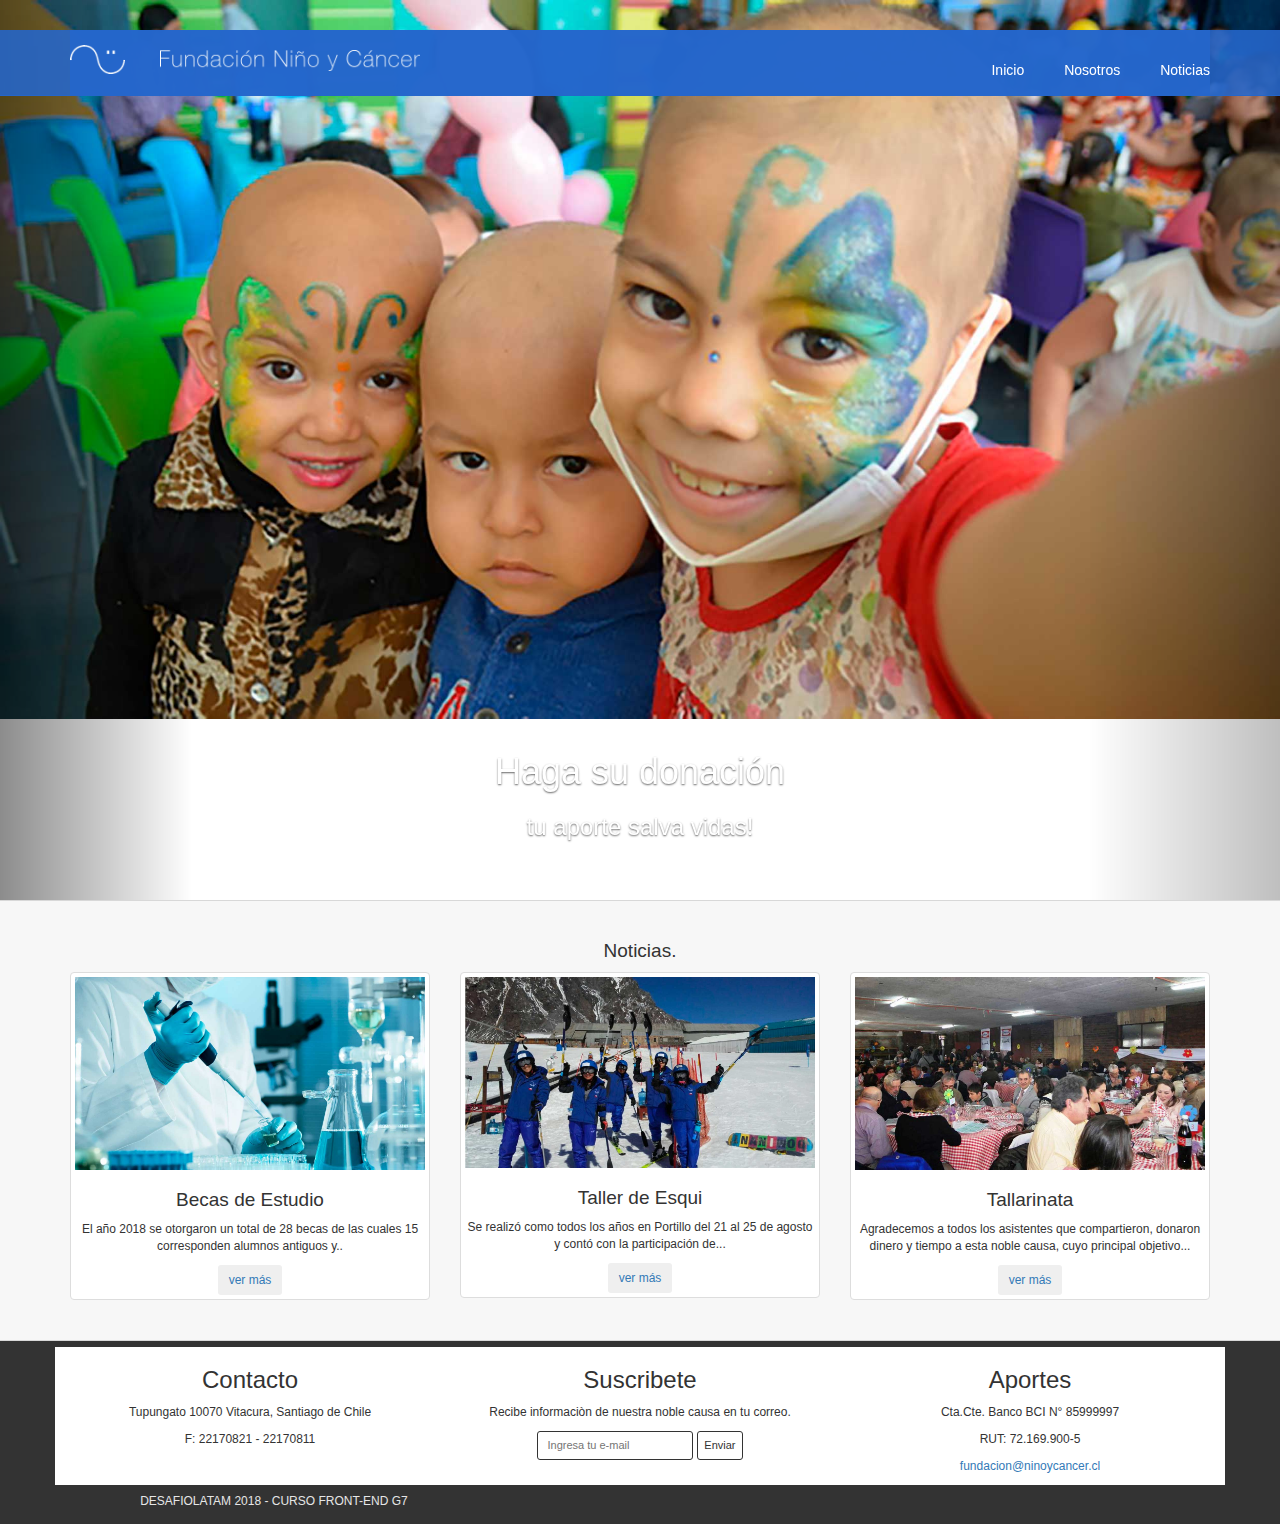
<file: index.html>
<!DOCTYPE html>
<html>
	<head>
		<meta charset="utf-8">
		<link rel="shortcut icon" href="icono.ico">
		<title>Fundacion Niño y Cancer</title>
		<meta name="viewport" content="width=device-width, initial-scale=1">
		<link rel="stylesheet" href="css/bootstrap.css">
		<link rel="stylesheet" href="css/style.css">	
	</head>
	<body>
		<nav class="navbar navbar-default navbar-fixed-top menuSup">
		<div class="container">
		  <div class="navbar-header">
			<button type="button" class="navbar-toggle collapsed" data-toggle="collapse" data-target="#bs-example-navbar-collapse-1" aria-expanded="false">
			  <span class="sr-only">Toggle navigation</span>
			  <span class="icon-bar"></span>
			  <span class="icon-bar"></span>
			  <span class="icon-bar"></span>
			</button>
			<a class="navbar-brand" href="index.html">
			  <img src="images/logo_white.png" class="logoSup" alt="logo">
			</a>
			<img src="images/fnyc-white.png" class="bajadaLogo" alt="logo">
		  </div>
		  <div class="collapse navbar-collapse" id="bs-example-navbar-collapse-1">     
			<ul class="nav navbar-nav navbar-right ">
			  <li><a href="#">Inicio</a></li>
			  <li><a href="nosotros.html">Nosotros</a></li>
			  <li><a href="noticias.html">Noticias</a></li>
			</ul>
		  </div>
		</div>
		</nav>
		<div id="myCarousel" class="carousel slide" data-ride="carousel">
		
			<!-- Wrapper for slides -->
			<div class="carousel-inner">
				<div class="item active">
				  <img src="images/slider/slider01.jpg" alt="niños con cancer">
				  <div class="carousel-caption d-none d-md-block">
					<h1>Haga su donación </h1>
					<h3>tu aporte salva vidas!</h3>
					</div>
				</div>
				<div class="item">
				 	<img src="images/slider/slider02.jpg" alt="niños haciendo quimioterapia">
					<div class="carousel-caption d-none d-md-block">
					<h1>Renovación de Unidades de Oncología Infantil</h1>
					<h3>mejoramos continuamente</h3>
					</div>
				</div>
				<div class="item">
				  <img src="images/slider/slider03.jpg" alt="profesionales atentos">
			  		<div class="carousel-caption d-none d-md-block">
					<h1>Actividades realizadas en otros años</h1>
					<h3>Que hacemos con su aporte!</h3>
					</div>
				</div>
			<!-- Left and right controls -->
				<a class="left carousel-control" href="#myCarousel" data-slide="prev"></a>
				<a class="right carousel-control" href="#myCarousel" data-slide="next"></a>
			</div>
				<!-- Indicators -->
			<ol class="carousel-indicators">
				<li data-target="#myCarousel" data-slide-to="0" class="active"></li>
				<li data-target="#myCarousel" data-slide-to="1"></li>
				<li data-target="#myCarousel" data-slide-to="2"></li>
			</ol>
		</div>
		<div class="bac-gris container-fluid ">
		<div class="container">
			<h2>Noticias.</h2>
			<div class="row">
			   <div class="col-md-4">
			      <div class="thumbnail">
			        <img class="redonda-arriba" alt="Thumbnail"  src="images/noticias/estudio.jpg">
			        <div class="caja-texto">
			          <h2>Becas de Estudio</h2>
			          <p class="card-text">El año 2018 se otorgaron un total de 28 becas de las cuales 15 corresponden alumnos antiguos y..</p>
			          <a href="noticias.html"><button type="button" class="btn btn-sm btn-outline-secondary">ver más</button></a>
			        </div>
			      </div>
			    </div>
			    <div class="col-md-4">
			      <div class="thumbnail">
			        <img class="redonda-arriba" alt="Thumbnail"  src="images/noticias/esqui.jpg">
			        <div class="caja-texto">
			          <h2>Taller de Esqui</h2>
			          <p class="card-text">Se realizó como todos los años en Portillo del 21 al 25 de agosto y contó con la participación de...</p>
			          <a href="noticias.html"><button type="button" class="btn btn-sm btn-outline-secondary">ver más</button></a>
			        </div>
			      </div>
			    </div>
			    <div class="col-md-4">
			      <div class="thumbnail">
			        <img class="redonda-arriba" alt="Thumbnail"  src="images/noticias/tallarinata.jpg">
			        <div class="caja-texto">
			          <h2>Tallarinata</h2>
			          <p class="card-text">Agradecemos a todos los asistentes que compartieron, donaron dinero y tiempo a esta noble causa, cuyo principal objetivo... </p>
			          <a href="noticias.html"><button type="button" class="btn btn-sm btn-outline-secondary">ver más</button></a>
			        </div>
			      </div>
			    </div>
			</div>
          </div>
		</div>
		<footer>
			<div class="container color-fondo">
				<div class="row">
				  <section class="col-md-4 col-sm-10">
					<h3>Contacto</h3>
					<p>Tupungato 10070 Vitacura, Santiago de Chile</p>
					<p>F: 22170821 - 22170811</p>
				</section>
				<section class="col-md-4 col-sm-10">
					<h3>Suscribete</h3>
					<p>Recibe informaciòn de nuestra noble causa en tu correo.</p>
					<form action="">
						<input type="text" placeholder=" Ingresa tu e-mail">
						<button type="submit">Enviar</button>
					</form>
				</section>
				<section class="col-md-4 col-sm-10">
					<h3>Aportes</h3>
					<p>Cta.Cte. Banco BCI N° 85999997</p>
					<p>RUT: 72.169.900-5</p>

					<p><a href="mailTo:fundacion@ninoycancer.cl">fundacion@ninoycancer.cl</a></p>
				</section>
				</div>
			</div>
			<div style="clear:  both;"></div>		
			<aside>
				<h4>DESAFIOLATAM 2018 - CURSO FRONT-END G7</h4>
			</aside>
		</footer>
		<link rel="stylesheet" href="https://use.fontawesome.com/releases/v5.0.12/css/all.css" integrity="sha384-G0fIWCsCzJIMAVNQPfjH08cyYaUtMwjJwqiRKxxE/rx96Uroj1BtIQ6MLJuheaO9" crossorigin="anonymous">
		<script src="js/jquery-3.3.1.js"></script>
		<script src="js/jquery-migrate-1.4.1.js"></script>
		<script src="js/bootstrap.js"></script>
	</body>
</html>
</file>
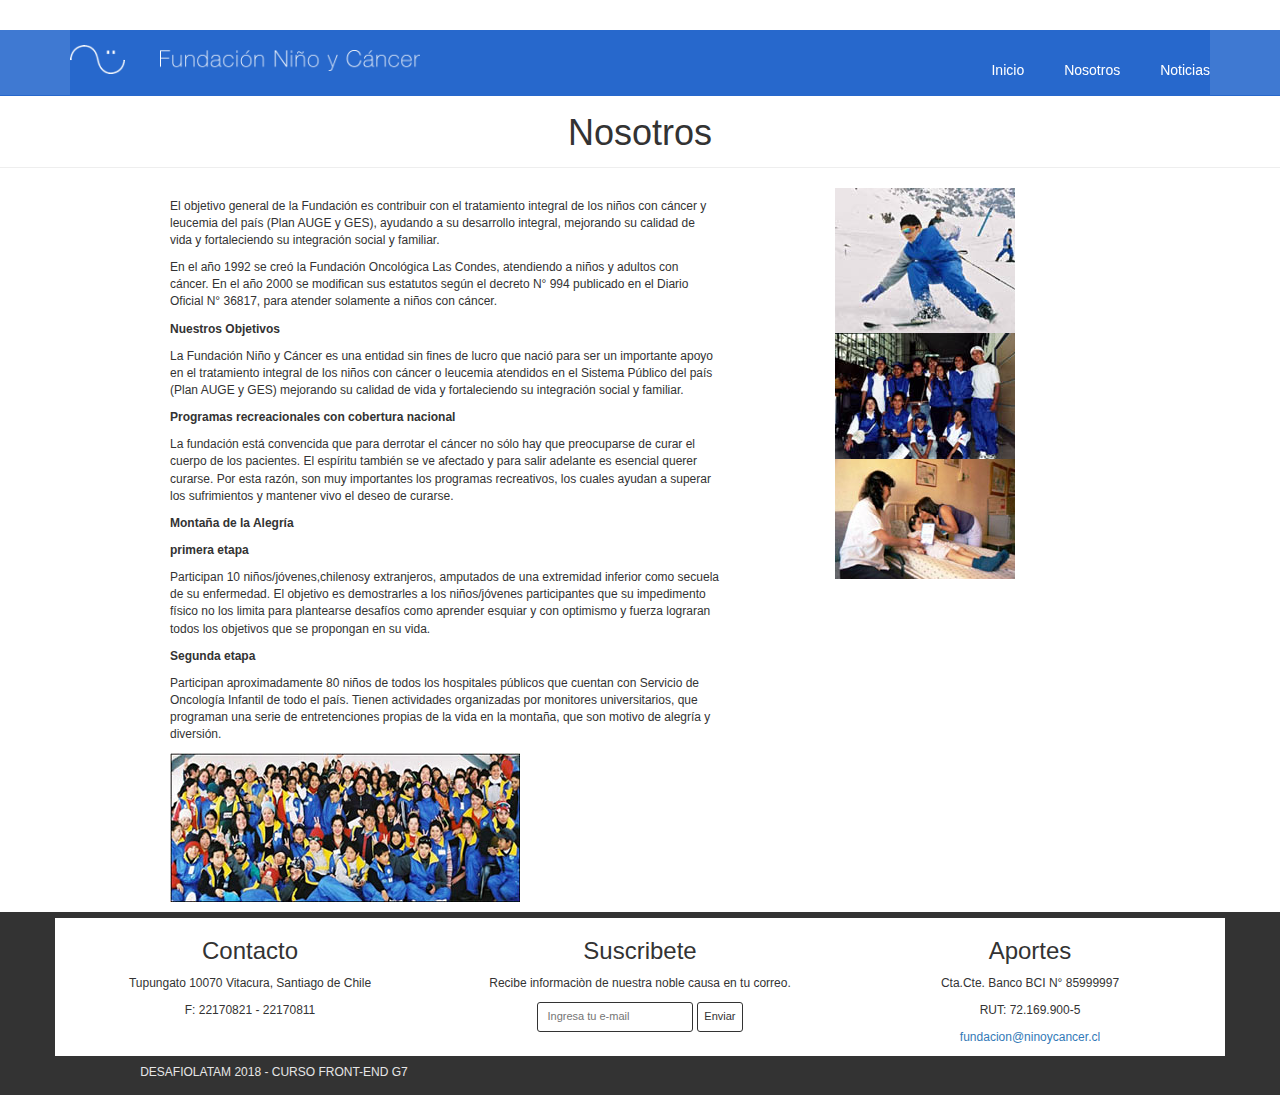
<file: nosotros.html>
<!DOCTYPE html>
<html>
	<head>
		<meta charset="utf-8">
		<link rel="shortcut icon" href="icono.ico">
		<title>Fundacion Niño y Cancer</title>
		<meta name="viewport" content="width=device-width, initial-scale=1">
		<link rel="stylesheet" href="css/bootstrap.css">
		<link rel="stylesheet" href="css/style.css">	
	</head>
	<body>
		<nav class="navbar navbar-default navbar-fixed-top menuSup">
		<div class="container">
		  <div class="navbar-header">
			<button type="button" class="navbar-toggle collapsed" data-toggle="collapse" data-target="#bs-example-navbar-collapse-1" aria-expanded="false">
			  <span class="sr-only">Toggle navigation</span>
			  <span class="icon-bar"></span>
			  <span class="icon-bar"></span>
			  <span class="icon-bar"></span>
			</button>
			<a class="navbar-brand" href="index.html">
			  <img src="images/logo_white.png" class="logoSup" alt="logo">
			</a>
			<img src="images/fnyc-white.png" class="bajadaLogo" alt="logo">
		  </div>
		  <div class="collapse navbar-collapse" id="bs-example-navbar-collapse-1">     
			<ul class="nav navbar-nav navbar-right ">
			  <li><a href="index.html">Inicio</a></li>
			  <li><a href="#">Nosotros</a></li>
			  <li><a href="noticias.html">Noticias</a></li>
			</ul>
		  </div>
		</div>
		</nav>
		<div class="blog-header">
	      <div class="container">
	        <h1 class="blog-title">Nosotros</h1>
	      </div>
	    </div>
	    <div class="container">
		    <div class="row">
			    <section class="col-sm-8 blog-main">
			    	<p>El objetivo general de la Fundación es contribuir con el tratamiento integral de los niños con cáncer y leucemia del país (Plan AUGE y GES), ayudando a su desarrollo integral, mejorando su calidad de vida y fortaleciendo su integración social y familiar.</p>
			    	<p>En el año 1992 se creó la Fundación Oncológica Las Condes, atendiendo a niños y adultos con cáncer. En el año 2000 se modifican sus estatutos según el decreto N° 994 publicado en el Diario Oficial N° 36817, para atender solamente a niños con cáncer.</p>
			    	<p><strong>Nuestros Objetivos</strong></p>
			    	<p>	La Fundación Niño y Cáncer es una entidad sin fines de lucro que nació para ser un importante apoyo en el tratamiento integral de los niños con cáncer o leucemia atendidos en el Sistema Público del país (Plan AUGE y GES) mejorando su calidad de vida y fortaleciendo su integración social y familiar.</p>
			    	<p><strong>Programas recreacionales con cobertura nacional</strong></p>
			    	<p>La fundación está convencida que para derrotar el cáncer no sólo hay que preocuparse de curar el cuerpo de los pacientes. El espíritu también se ve afectado y para salir adelante es esencial querer curarse. Por esta razón, son muy importantes los programas recreativos, los cuales ayudan a superar los sufrimientos y mantener vivo el deseo de curarse.</p>
			    	<p><strong>Montaña de la Alegría</strong></p>
			    	<p><strong>primera etapa</strong></p>
			    	<p>Participan 10 niños/jóvenes,chilenosy extranjeros, amputados de una extremidad inferior como secuela de su enfermedad. El objetivo es demostrarles a los niños/jóvenes participantes que su impedimento físico no los limita para plantearse desafíos como aprender esquiar y con optimismo y fuerza lograran todos los objetivos que se propongan en su vida.</p>
			    	<p><strong>Segunda etapa</strong></p>
			    	<p>Participan aproximadamente 80 niños de todos los hospitales públicos que cuentan con Servicio de Oncología Infantil de todo el país. Tienen actividades organizadas por monitores universitarios, que programan una serie de entretenciones propias de la vida en la montaña, que son motivo de alegría y diversión.</p>
			    	<p><img src="images/nosotros.jpg" alt="Montaña de la Alegría"></p>
			    	
			    </section>
			    <section class="col-sm-3 offset-sm-1 blog-sidebar">
				<div class="sidebar-module sidebar-module-inset">
					<div class="row">
						<div class="card"><img src="images/latderecha/cena2.jpg" alt="esqui"></div>
						<div class="card"><img src="images/latderecha/Pict0003.jpg" alt="referencial"></div>
						<div class="card"><img src="images/latderecha/Pict0004.jpg" alt=""></div>
					</div>
				</div>
			    </section>
		    </div>
	    </div>
		<footer>
			<div class="container color-fondo">
				<div class="row">
				  <section class="col-md-4 col-sm-10">
					<h3>Contacto</h3>
					<p>Tupungato 10070 Vitacura, Santiago de Chile</p>
					<p>F: 22170821 - 22170811</p>
				</section>
				<section class="col-md-4 col-sm-10">
					<h3>Suscribete</h3>
					<p>Recibe informaciòn de nuestra noble causa en tu correo.</p>
					<form action="">
						<input type="text" placeholder=" Ingresa tu e-mail">
						<button type="submit">Enviar</button>
					</form>
				</section>
				<section class="col-md-4 col-sm-10">
					<h3>Aportes</h3>
					<p>Cta.Cte. Banco BCI N° 85999997</p>
					<p>RUT: 72.169.900-5</p>

					<p><a href="mailTo:fundacion@ninoycancer.cl">fundacion@ninoycancer.cl</a></p>
				</section>
				</div>
			</div>
			<div style="clear:  both;"></div>		
			<aside>
				<h4>DESAFIOLATAM 2018 - CURSO FRONT-END G7</h4>
			</aside>
		</footer>
		<link rel="stylesheet" href="https://use.fontawesome.com/releases/v5.0.12/css/all.css" integrity="sha384-G0fIWCsCzJIMAVNQPfjH08cyYaUtMwjJwqiRKxxE/rx96Uroj1BtIQ6MLJuheaO9" crossorigin="anonymous">
		<script src="js/jquery-3.3.1.js"></script>
		<script src="js/jquery-migrate-1.4.1.js"></script>
		<script src="js/bootstrap.js"></script>
	</body>
</html>
</file>
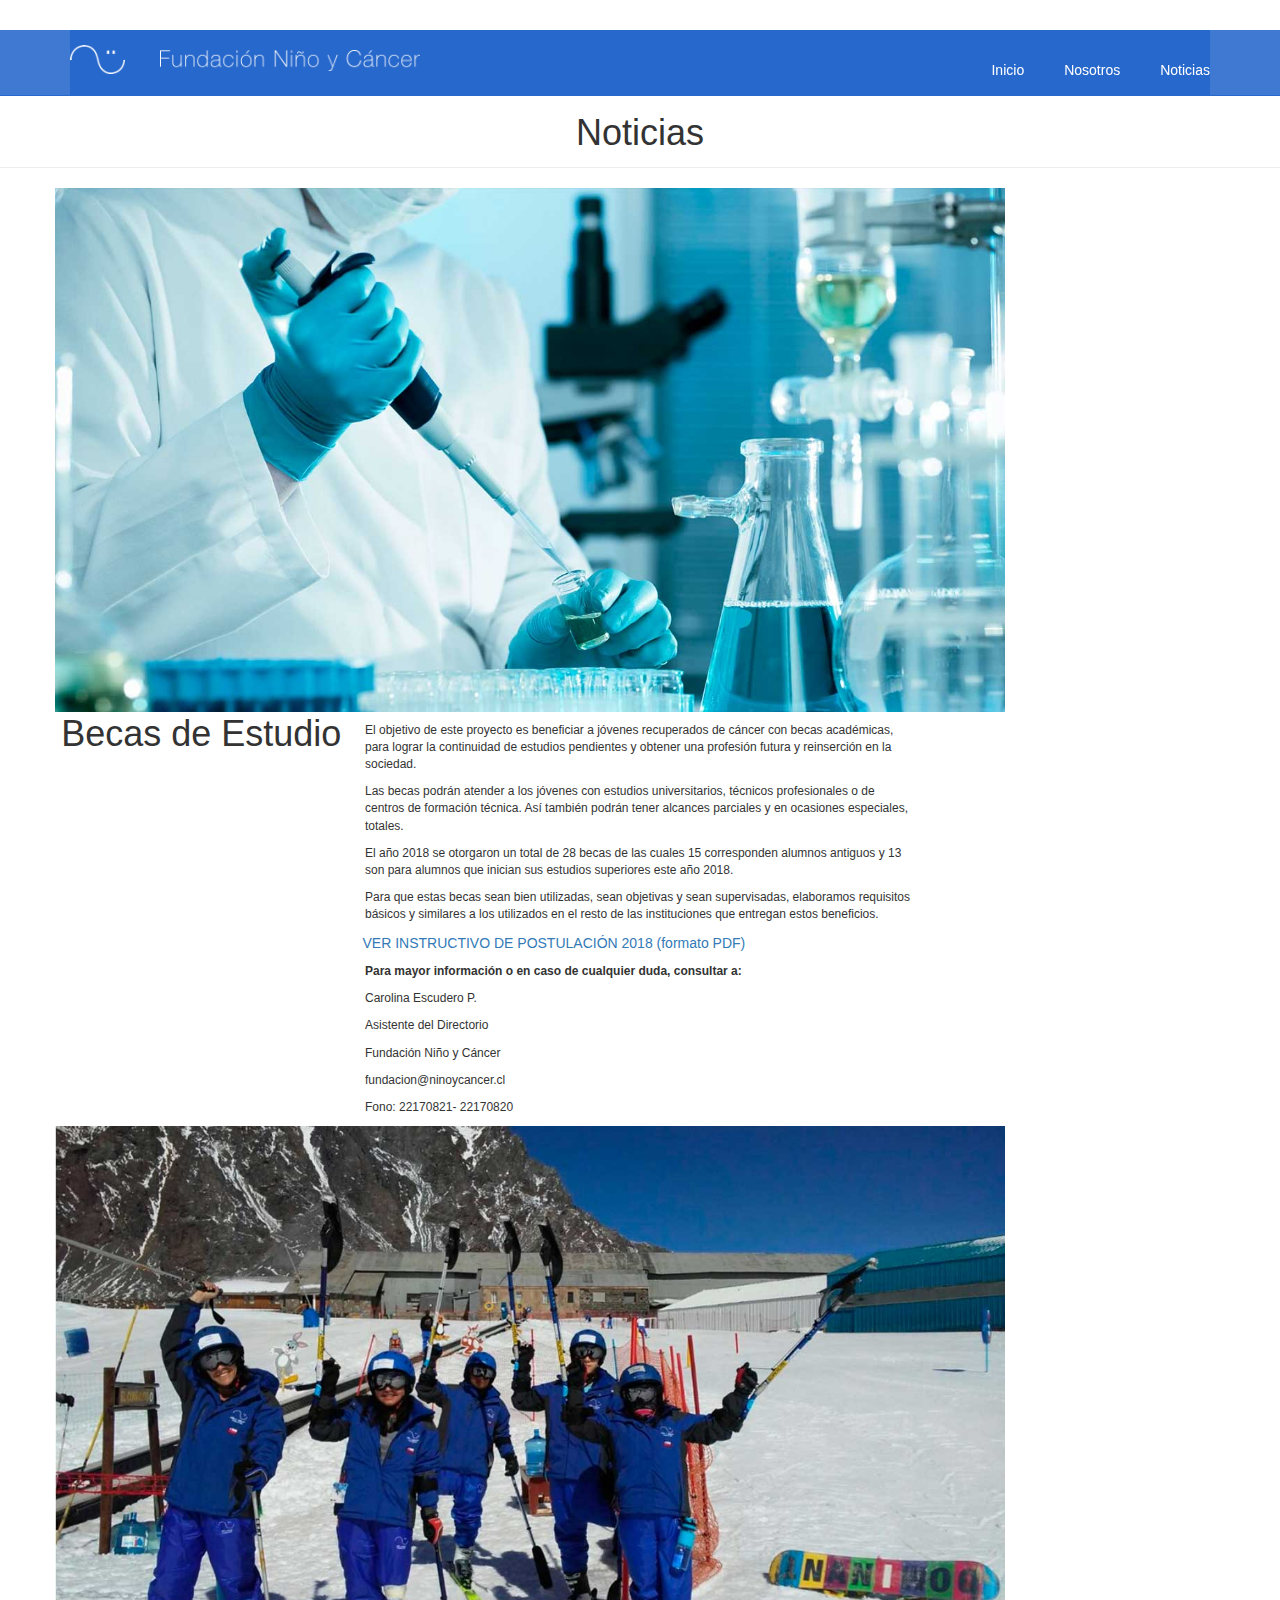
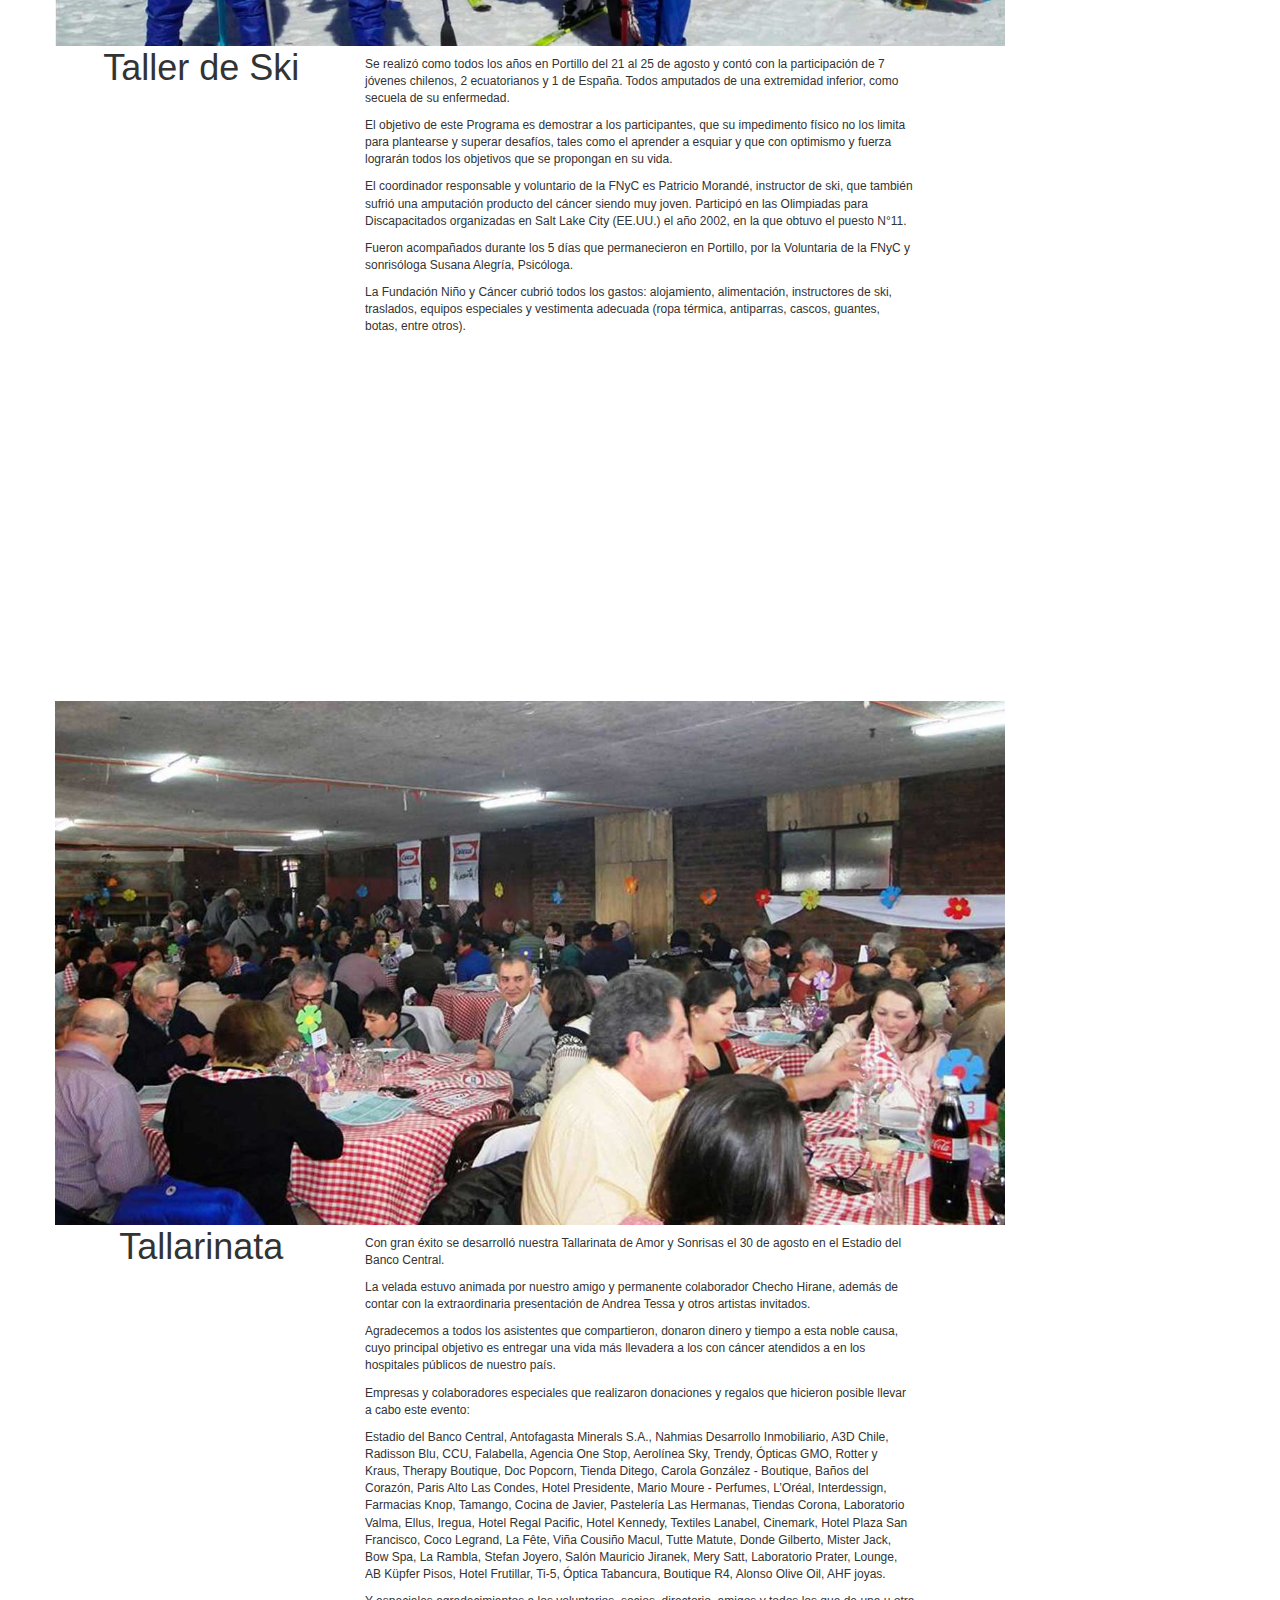
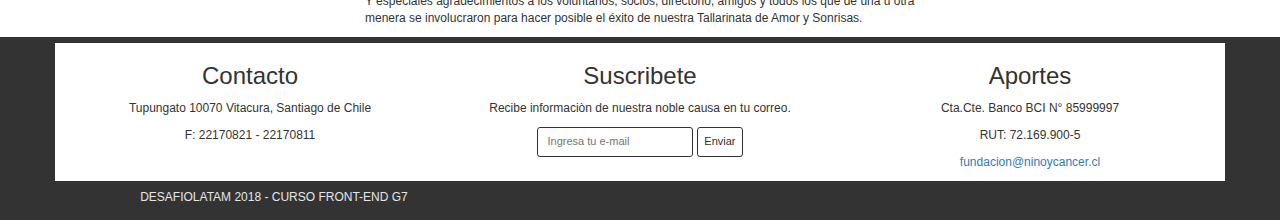
<file: noticias.html>
<!DOCTYPE html>
<html>
	<head>
		<meta charset="utf-8">
		<link rel="shortcut icon" href="icono.ico">
		<title>Fundacion Niño y Cancer</title>
		<meta name="viewport" content="width=device-width, initial-scale=1">
		<link rel="stylesheet" href="css/bootstrap.css">
		<link rel="stylesheet" href="css/style.css">	
	</head>
	<body>
		<nav class="navbar navbar-default navbar-fixed-top menuSup">
			<div class="container">
			  <div class="navbar-header">
				<button type="button" class="navbar-toggle collapsed" data-toggle="collapse" data-target="#bs-example-navbar-collapse-1" aria-expanded="false">
				  <span class="sr-only">Toggle navigation</span>
				  <span class="icon-bar"></span>
				  <span class="icon-bar"></span>
				  <span class="icon-bar"></span>
				</button>
				<a class="navbar-brand" href="index.html">
				  <img src="images/logo_white.png" class="logoSup" alt="logo">
				</a>
				<img src="images/fnyc-white.png" class="bajadaLogo" alt="logo">
			  </div>
			  <div class="collapse navbar-collapse" id="bs-example-navbar-collapse-1">     
				<ul class="nav navbar-nav navbar-right ">
				  <li><a href="index.html">Inicio</a></li>
				  <li><a href="nosotros.html">Nosotros</a></li>
				  <li><a href="#">Noticias</a></li>
				</ul>
			  </div>
			</div>
		</nav>
		<div class="blog-header">
	      <div class="container">
	        <h1 class="blog-title">Noticias</h1>
	      </div>
	    </div>
		    <div class="container">
		    <div class="row">
		    	<img src="images/noticias/estudio.jpg" class="imagen-referencia" alt="">
		    	<section class="col-sm-3 offset-sm-1 blog-sidebar">
				<div class="sidebar-module sidebar-module-inset">
					<div class="row">
					<h1>Becas de Estudio</h1>
					</div>
				</div>
			    </section>
			    <section class="col-sm-6 blog-main">
			    	<p>El objetivo de este proyecto es beneficiar a jóvenes recuperados de cáncer con becas académicas, para lograr la continuidad de estudios pendientes y obtener una profesión futura y reinserción en la sociedad.
					</p><p>Las becas podrán atender a los jóvenes con estudios universitarios, técnicos profesionales o de centros de formación técnica. Así también podrán tener alcances  parciales y en ocasiones especiales, totales.
					</p><p>El año 2018 se otorgaron un total de 28 becas de las cuales 15 corresponden alumnos antiguos y 13 son para alumnos que inician sus estudios superiores  este año 2018.
					</p><p>Para que estas becas sean bien utilizadas, sean objetivas y sean supervisadas, elaboramos requisitos básicos y similares a los utilizados en el resto de las instituciones que entregan estos beneficios.</p>


					<a href="pdf/Becas_Alumnos_Nuevos_2018.pdf">VER INSTRUCTIVO DE POSTULACIÓN 2018 (formato PDF)</a>

			    	<p><strong>Para mayor información o en caso de cualquier duda, consultar a:</strong></p>
			    	<p>Carolina Escudero P.</p><p>
					Asistente del Directorio</p><p>
					Fundación Niño y Cáncer</p><p>

					fundacion@ninoycancer.cl</p><p>
					Fono: 22170821- 22170820</p>
			    	
			    </section>
			    
		    </div>
		    <div class="row">
		    	<img src="images/noticias/esqui.jpg" class="imagen-referencia" alt="">
		    	<section class="col-sm-3 offset-sm-1 blog-sidebar">
				<div class="sidebar-module sidebar-module-inset">
					<div class="row">
					<h1>Taller de Ski</h1>
					</div>
				</div>
			    </section>
			    <section class="col-sm-6 blog-main">
			    	<p>Se realizó como todos los años en Portillo del 21 al 25 de agosto y contó con la participación de 7 jóvenes chilenos, 2 ecuatorianos y 1 de España. Todos amputados de una extremidad inferior, como secuela de su enfermedad.</p><p>
			    	El objetivo de este Programa es demostrar a los participantes, que su impedimento físico no los limita para plantearse y superar desafíos, tales como el aprender a esquiar y que con optimismo y fuerza lograrán todos los objetivos que se propongan en su vida.</p><p>El coordinador responsable y voluntario de la FNyC es Patricio Morandé, instructor de ski, que también sufrió una amputación producto del cáncer siendo muy joven. Participó en las Olimpiadas para Discapacitados organizadas en Salt Lake City (EE.UU.) el año 2002, en la que obtuvo el puesto N°11.</p><p>Fueron acompañados durante los 5 días que permanecieron en Portillo, por la Voluntaria de la FNyC y sonrisóloga Susana Alegría, Psicóloga.</p><p>La Fundación Niño y Cáncer cubrió todos los gastos: alojamiento, alimentación, instructores de ski, traslados, equipos especiales y vestimenta adecuada (ropa térmica, antiparras, cascos, guantes, botas, entre otros).</p>
			    </section>
			    <iframe src="https://www.google.com/maps/embed?pb=!1m18!1m12!1m3!1d6704.657181009407!2d-70.13602033679685!3d-32.836550487648275!2m3!1f0!2f0!3f0!3m2!1i1024!2i768!4f13.1!3m3!1m2!1s0x9687f43021f08351%3A0x79c93cea3950dcf3!2sPortillo%2C+Los+Andes%2C+Regi%C3%B3n+de+Valpara%C3%ADso!5e0!3m2!1ses!2scl!4v1525911858501" class="iframe-mapa" frameborder="0" style="border:0" allowfullscreen></iframe>
		    </div>
		    <div class="row">
		    	<img src="images/noticias/tallarinata.jpg" class="imagen-referencia" alt="">
		    	<section class="col-sm-3 offset-sm-1 blog-sidebar">
				<div class="sidebar-module sidebar-module-inset">
					<div class="row">
					<h1>Tallarinata</h1>
					</div>
				</div>
			    </section>
			    <section class="col-sm-6 blog-main">
			    	<p>Con gran éxito se desarrolló nuestra Tallarinata de Amor y Sonrisas el 30 de agosto en el Estadio del Banco Central. 
			    	</p><p>La velada estuvo animada por nuestro amigo y permanente colaborador Checho Hirane, además de contar con la extraordinaria presentación de Andrea Tessa y otros artistas invitados.
			    	</p><p>Agradecemos a todos los asistentes que compartieron, donaron dinero y tiempo a esta noble causa, cuyo principal objetivo es entregar una vida más llevadera a los con cáncer atendidos a en los hospitales públicos de nuestro país.</p>
			    	<p>Empresas y colaboradores especiales que realizaron donaciones y regalos que hicieron posible llevar a cabo este evento:
			    	</p><p>Estadio del Banco Central, Antofagasta Minerals S.A., Nahmias Desarrollo Inmobiliario, A3D Chile, Radisson Blu, CCU, Falabella, Agencia One Stop, Aerolínea Sky, Trendy, Ópticas GMO, Rotter y Kraus, Therapy Boutique, Doc Popcorn, Tienda Ditego, Carola González - Boutique, Baños del Corazón, Paris Alto Las Condes, Hotel Presidente, Mario Moure - Perfumes, L’Oréal, Interdessign, Farmacias Knop, Tamango, Cocina de Javier, Pastelería Las Hermanas, Tiendas Corona, Laboratorio Valma, Ellus, Iregua, Hotel Regal Pacific, Hotel Kennedy, Textiles Lanabel, Cinemark, Hotel Plaza San Francisco, Coco Legrand, La Fête, Viña Cousiño Macul, Tutte Matute, Donde Gilberto, Mister Jack, Bow Spa, La Rambla, Stefan Joyero, Salón Mauricio Jiranek, Mery Satt, Laboratorio Prater, Lounge, AB Küpfer Pisos, Hotel Frutillar, Ti-5, Óptica Tabancura, Boutique R4, Alonso Olive Oil, AHF joyas.
			    	</p><p>Y especiales agradecimientos a los voluntarios, socios, directorio, amigos y todos los que de una u otra menera se involucraron para hacer posible el éxito de nuestra Tallarinata de Amor y Sonrisas.</p>
			    	
			    </section>
			    
		    </div>
	    </div>
		<footer>
			<div class="container color-fondo">
				<div class="row">
				  <section class="col-md-4 col-sm-10">
					<h3>Contacto</h3>
					<p>Tupungato 10070 Vitacura, Santiago de Chile</p>
					<p>F: 22170821 - 22170811</p>
				</section>
				<section class="col-md-4 col-sm-10">
					<h3>Suscribete</h3>
					<p>Recibe informaciòn de nuestra noble causa en tu correo.</p>
					<form action="">
						<input type="text" placeholder=" Ingresa tu e-mail">
						<button type="submit">Enviar</button>
					</form>
				</section>
				<section class="col-md-4 col-sm-10">
					<h3>Aportes</h3>
					<p>Cta.Cte. Banco BCI N° 85999997</p>
					<p>RUT: 72.169.900-5</p>

					<p><a href="mailTo:fundacion@ninoycancer.cl">fundacion@ninoycancer.cl</a></p>
				</section>
				</div>
			</div>
			<div style="clear:  both;"></div>		
			<aside>
				<h4>DESAFIOLATAM 2018 - CURSO FRONT-END G7</h4>
			</aside>
		</footer>
		<link rel="stylesheet" href="https://use.fontawesome.com/releases/v5.0.12/css/all.css" integrity="sha384-G0fIWCsCzJIMAVNQPfjH08cyYaUtMwjJwqiRKxxE/rx96Uroj1BtIQ6MLJuheaO9" crossorigin="anonymous">
		<script src="js/jquery-3.3.1.js"></script>
		<script src="js/jquery-migrate-1.4.1.js"></script>
		<script src="js/bootstrap.js"></script>
	</body>
</html>
</file>
<file: css/style.css>
body{    
    font-family: sans-serif; 
    margin: 0;
}
.container-head{
    width: 100%;
    background-image: url(images/bg.jpg);
    padding: 95px;
    background-size: 100%;
    color: #fff;
    background-position: 0;
    min-height: 300px;
}
header { 
  max-width: 950px;
  color: #fff; 
  margin: 0 auto;
     }
img .logoSup {     
    max-width: 200px;
    margin-bottom: -4px;
}
 .bajadaLogo{
	max-width: 300px;
    padding: 20px;
    width: 100%;
}

nav {
    float: right;
}
nav ul { 
    list-style: none;
    display: -webkit-inline-box;
    float: right; 
        margin-right: 10px;
  }
nav ul li { 
padding-left: 10px;
 }
 .carousel-inner > .item{
 	min-height: 100vh;
 	max-height:1000px; 
 }
h1 { 
    max-width: 500px;
    text-align: center;
    margin: 0 auto;
    font-weight: normal;
    line-height: 1.2;
  }
.menuSup{
    margin-top: 30px;
    }
.header-enlace{
      text-align: center;
}
.header-enlace a{
    color: #fff;
    background-color: #0cb1e2;
    padding: 6px;
    border-radius: 3px;
    text-decoration: none;
    font-size: 12px;
}
.navbar-right{
	    padding: 15px 0 0 0;
}
.verde{
      background-color: #2cce22 !important;
}
p { 
    font-size: 12px;
  
    max-width: 550px;
    margin: 10px auto;
}
.contenido{
  max-width: 950px;
  margin: 0 auto;
  text-align: center;
}
 h2 {
    font-size: 19px;
    text-align: center;
      }
.contenido p{
font-size: 11px;
line-height: 18px;
}
.bac-gris{
    background-color: #f7f7f7;
    padding: 20px 0;
    border-top: 1px solid #d8d8d8;
    border-bottom: 1px solid #d8d8d8;
    text-align: center;
}
.bac-gris section a{
    background-color: #198daf;
    padding: 10px;
    border-radius: 4px;
    border: 1px solid #046e8e;
    text-decoration: none;
    color: #fff;
    display: block;
    max-width: 100px;
    margin: 0 auto;
}
.formularios{
    max-width: 793px;
margin: 0 auto;
padding-left: 70px;
}
.formularios section{
  min-width: 236px;
  margin-bottom: 25px;
}
.formularios section p{
    text-align: left;
    line-height: 13px;
}
.formularios section a{
    font-size: 11px;
    text-decoration: none;
    color: #198daf;
}
.formularios section strong{    
  font-weight: 800;
}
form button,
form input{
    background: transparent;
    border: 1px solid #333;
    border-radius: 3px;
    font-size: 11px;
    padding: 6px;
}
footer{
  background-color: #333;
  padding: 6px;
  text-align: center;
}
footer aside{
  max-width: 536px;
}
footer h4{    font-size: 12px;
    font-weight: normal;
  color: #e6e6e6;}
  .navbar,.navbar-default .navbar-collapse, .navbar-default .navbar-form {
    background-color: #2467cce0;
    background: #2467cce0;
    border-color: #2467cce0;

}

.navbar li { color: #000 } 
.navbar-default .navbar-nav>li>a {
    color: #fff;
}
.navbar-brand>img {
    max-width: 55px;
}
body >.jumbotron {
    background-image: url(images/bg.jpg);
    color: #fff;
    padding: 90px 10px;;
}
.jumbotron h1{
  font-size: 36px;
}
.jumbotron p{
  font-size: 12px;
}
#myCarousel > a,
#myCarousel > a{
background-image: -webkit-linear-gradient(left, rgba(0,0,0,0) 0%, rgba(0,0,0,0) 100%);
background-image: -o-linear-gradient(left, rgba(0,0,0,0) 0%, rgba(0,0,0,0) 100%);
background-image: linear-gradient(to right, rgba(0,0,0,0) 0%, rgba(0,0,0,0) 100%); */
filter: progid:DXImageTransform.Microsoft.gradient(startColorstr='#00000000', endColorstr='#00000000', GradientType=1);
background-repeat: repeat-x; 
}
.item img{
      margin: 0 auto;
}
.color-fondo{
	background: #fff;
}
.blog-header{
    padding-top: 111px;
    padding-bottom: 1.25rem;
    margin-bottom: 2rem;
    border-bottom: .05rem solid #eee;}
.imagen-referencia{
    max-width: 950px;
    width: 100%;
    }
   .iframe-mapa{
   	max-width: 600px;
   	width: 100%;
   	min-height: 350px;
   }
</file>
